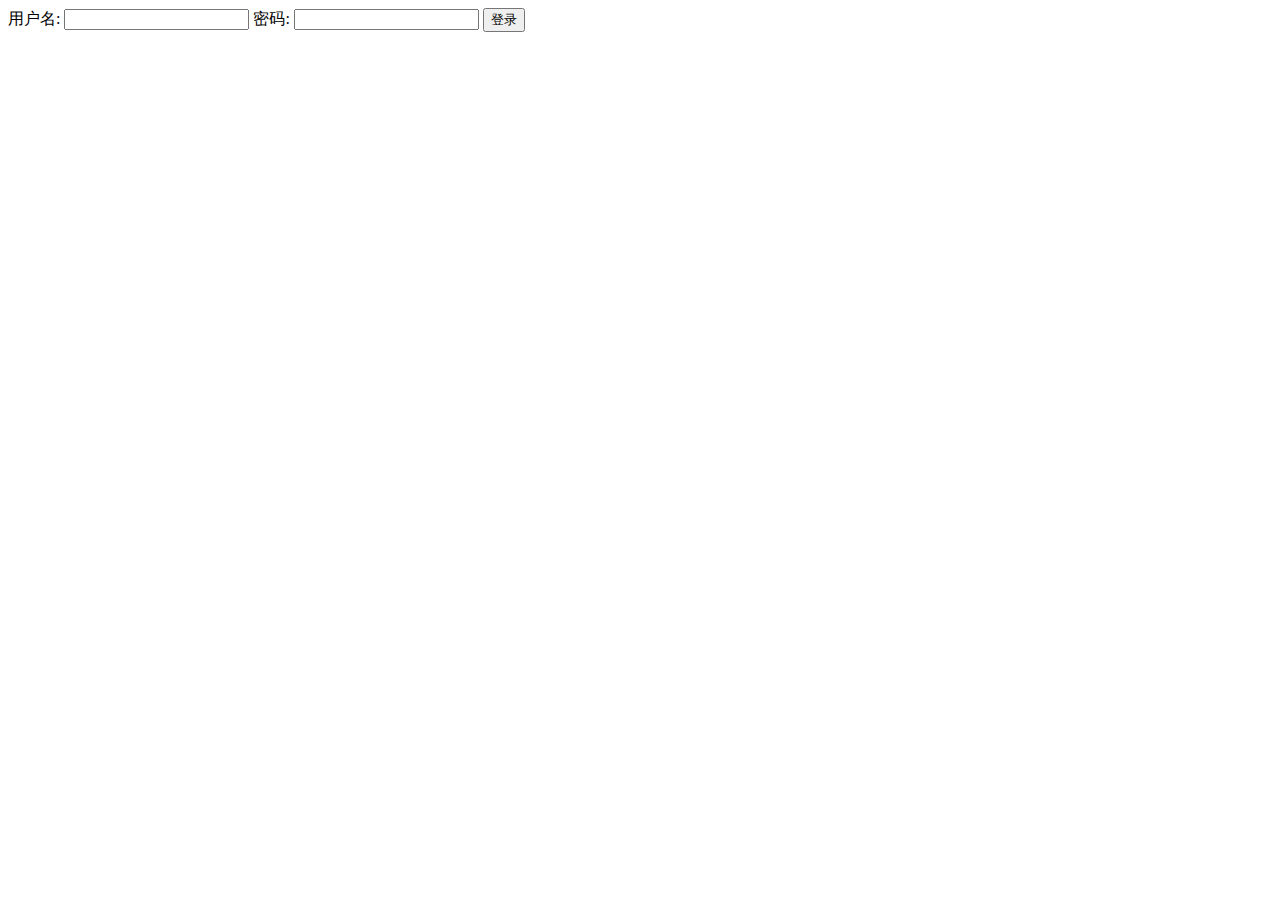
<file: cloudgo-io/cloudgo-io/templates/form.html>
<html>

<head>
    <title></title>
</head>

<body>
    <form action="/login" method="post">
        用户名:
        <input type="text" name="username"> 密码:
        <input type="password" name="password">
        <input type="submit" value="登录">
    </form>
</body>

</html>
</file>
